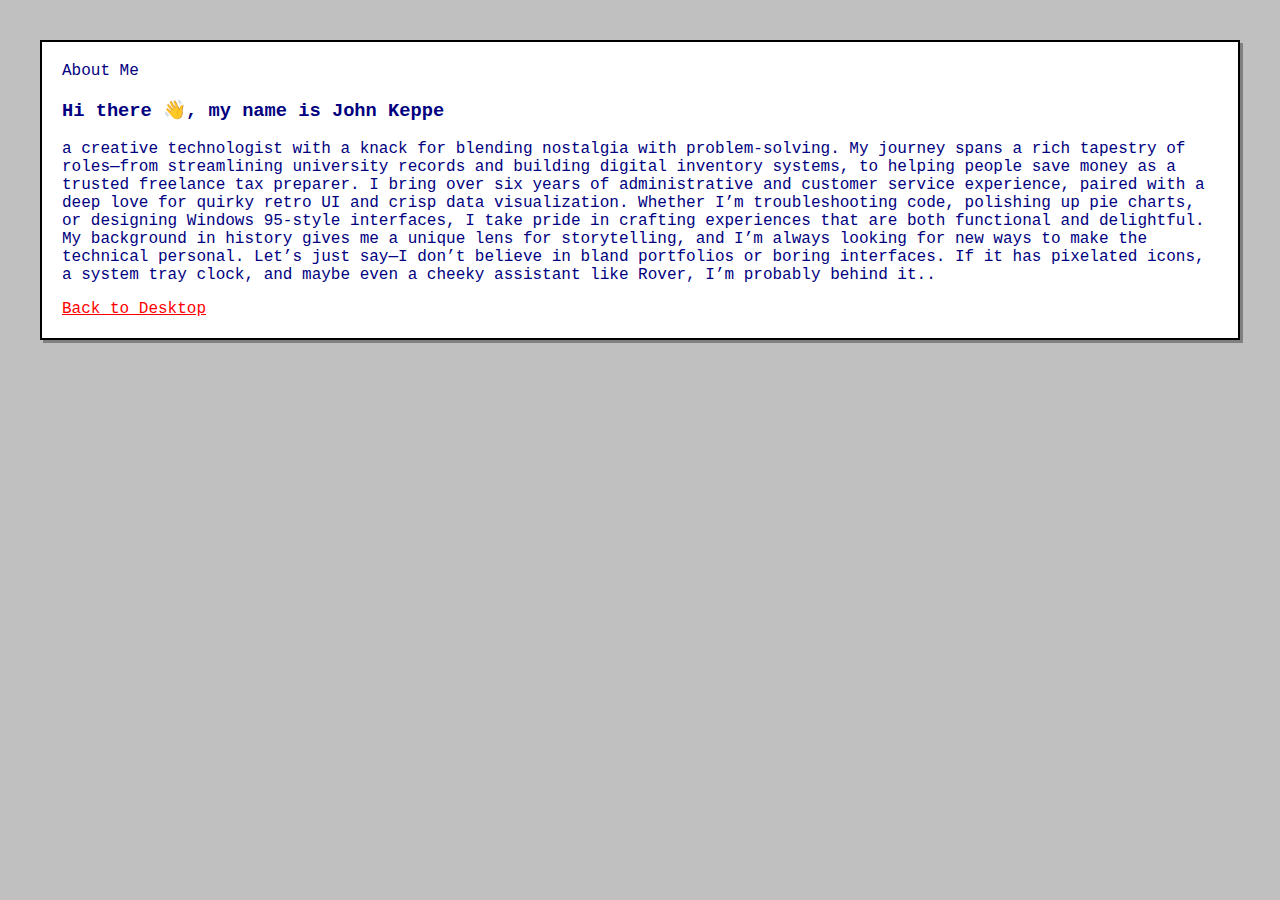
<file: about.html>
<!DOCTYPE html>
<html lang="en">
<head>
  <meta charset="UTF-8" />
  <title>About Me - Win95 Style</title>
    <link rel="icon" href="favicon.ico?" type="image/x-icon">
  <link rel="stylesheet" href="style.css" />
</head>
<body>

  <div class="window">
    <div class="window-title">About Me</div>
    <div class="window-content">
      <h3>Hi there 👋, my name is John Keppe</h3>
      <p>a creative technologist with a knack for blending nostalgia with problem-solving. My journey spans a rich tapestry of roles—from streamlining university records and building digital inventory systems, to helping people save money as a trusted freelance tax preparer. I bring over six years of administrative and customer service experience, paired with a deep love for quirky retro UI and crisp data visualization.

Whether I’m troubleshooting code, polishing up pie charts, or designing Windows 95-style interfaces, I take pride in crafting experiences that are both functional and delightful. My background in history gives me a unique lens for storytelling, and I’m always looking for new ways to make the technical personal.

Let’s just say—I don’t believe in bland portfolios or boring interfaces. If it has pixelated icons, a system tray clock, and maybe even a cheeky assistant like Rover, I’m probably behind it..</p>
      
      <a href="index.html" class="button">Back to Desktop</a>
    </div>
  </div>

</body>
</html>
</file>
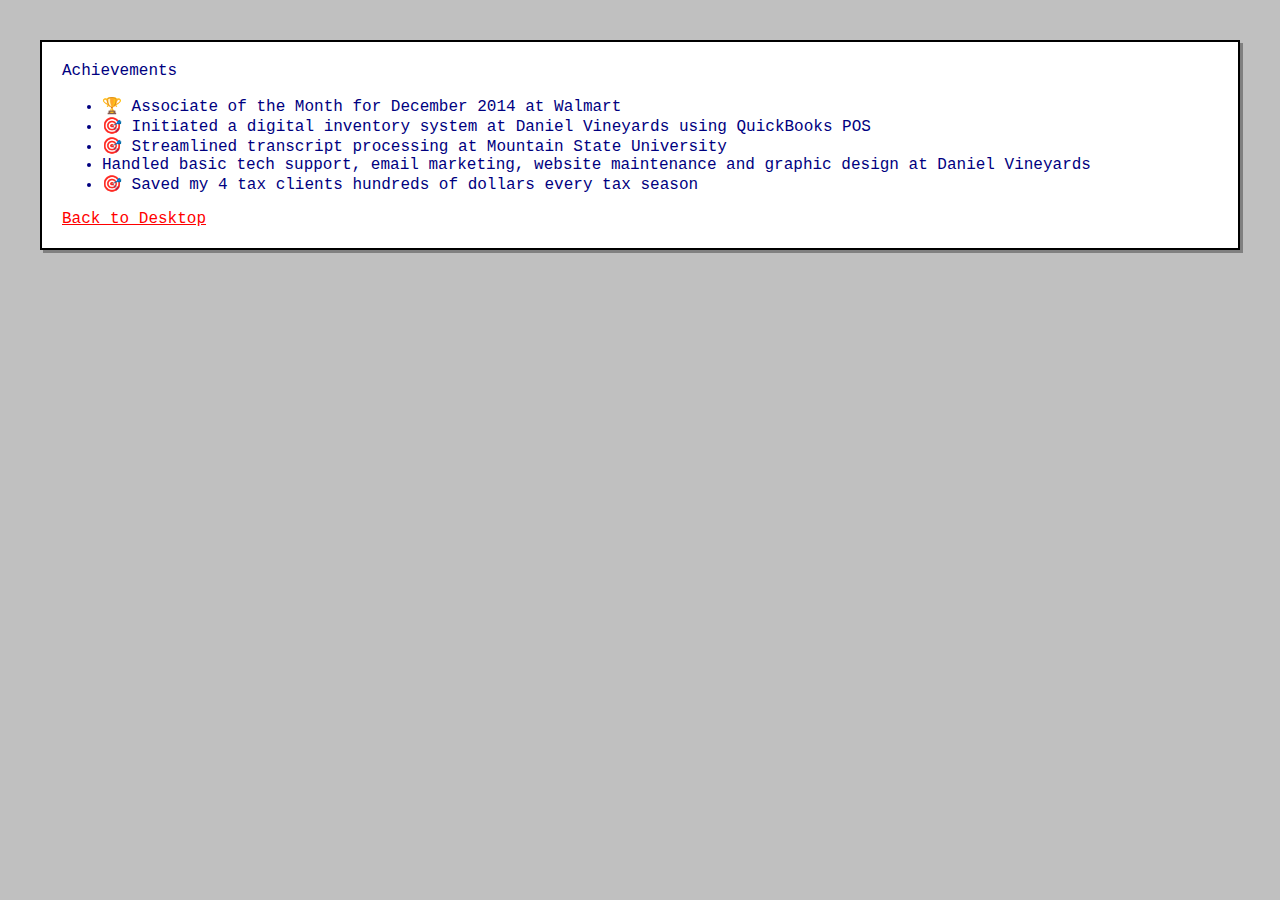
<file: achievements.html>
<!DOCTYPE html>
<html lang="en">
<head>
  <meta charset="UTF-8" />
  <title>Achievements - Win95 Style</title>
    <link rel="icon" href="favicon.ico" type="image/x-icon">
  <link rel="stylesheet" href="style.css" />
</head>
<body>

  <div class="window">
    <div class="window-title">Achievements</div>
    <div class="window-content">
      <ul>
        <li>🏆 Associate of the Month for December 2014 at Walmart</li>
        <li>🎯 Initiated a digital inventory system at Daniel Vineyards using QuickBooks POS</li>
        <li>🎯 Streamlined transcript processing at Mountain State University</li>
        <li></> Handled basic tech support, email marketing, website maintenance and graphic design at Daniel Vineyards</li>
        <li>🎯 Saved my 4 tax clients hundreds of dollars every tax season</li>
      </ul>
      <a href="index.html" class="button">Back to Desktop</a>
    </div>
  </div>

</body>
</html>
</file>
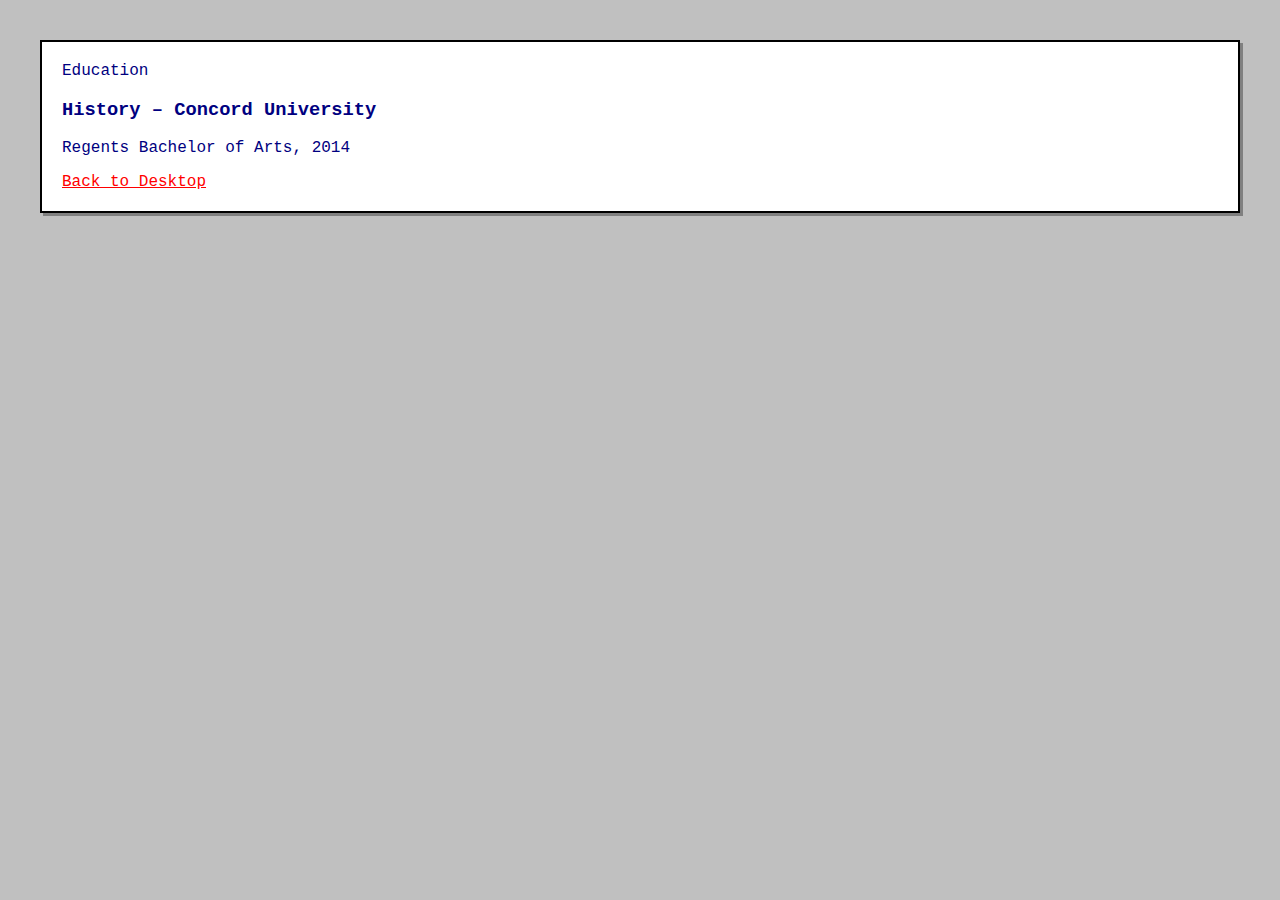
<file: education.html>
<!DOCTYPE html>
<html lang="en">
<head>
  <meta charset="UTF-8" />
  <title>Education - Win95 Style</title>
  <link rel="icon" type="image/png" href="favicon.png">
  <link rel="stylesheet" href="style.css" />
</head>
<body>

  <div class="window">
    <div class="window-title">Education</div>
    <div class="window-content">
      <h3>History – Concord University</h3>
      <p>Regents Bachelor of Arts, 2014</p>
      <a href="index.html" class="button">Back to Desktop</a>
    </div>
  </div>

</body>
</html>
</file>
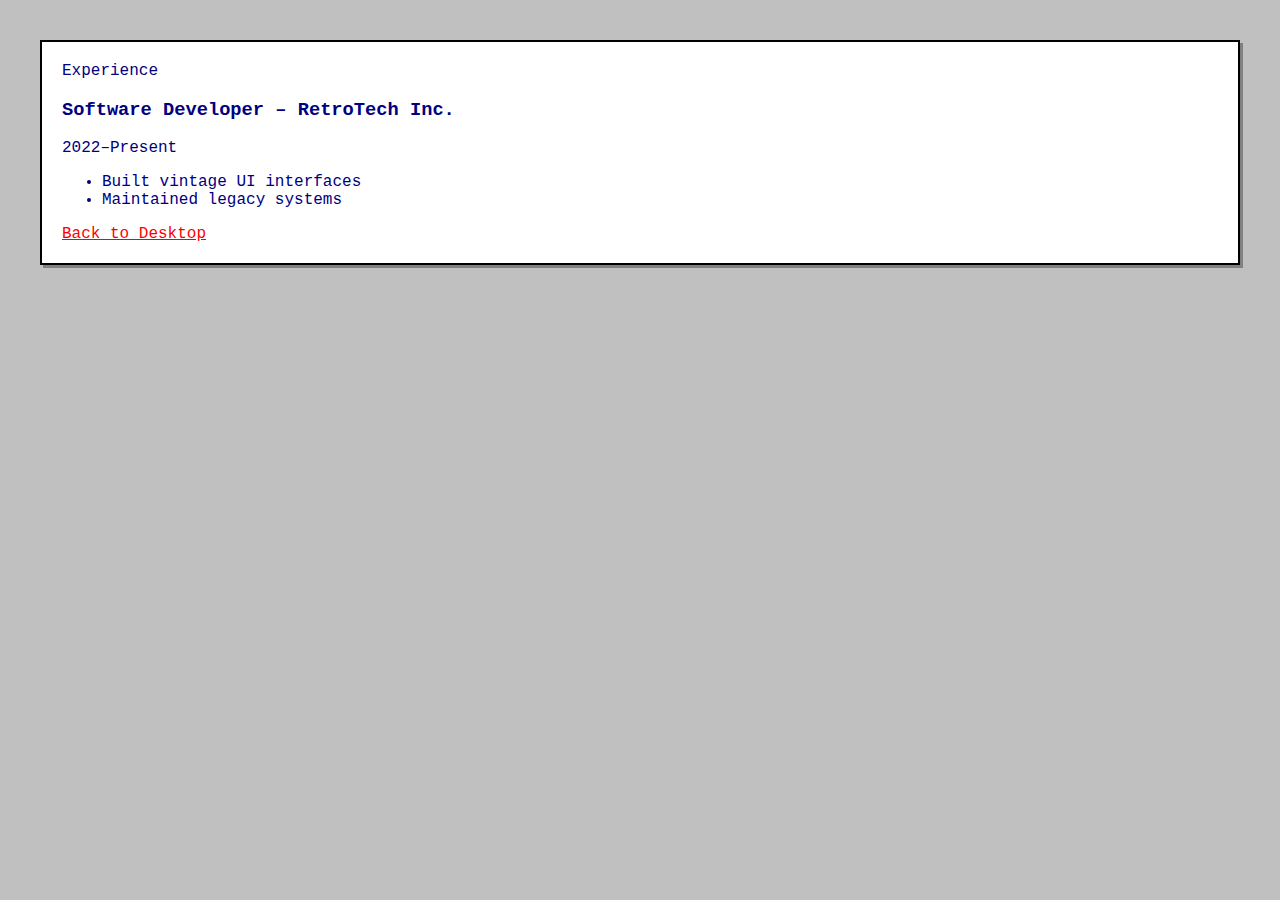
<file: experience.html>
<!DOCTYPE html>
<html lang="en">
<head>
  <meta charset="UTF-8" />
  <title>Experience - Win95 Style</title>
  <link rel="stylesheet" href="style.css" />
</head>
<body>

  <div class="window">
    <div class="window-title">Experience</div>
    <div class="window-content">
      <h3>Software Developer – RetroTech Inc.</h3>
      <p>2022–Present</p>
      <ul>
        <li>Built vintage UI interfaces</li>
        <li>Maintained legacy systems</li>
      </ul>
      <a href="index.html" class="button">Back to Desktop</a>
    </div>
  </div>

</body>
</html>
</file>
<file: style.css>
body {
  background-color: #C0C0C0;
  font-family: 'Courier New', monospace;
  color: #000080;
  margin: 40px;
}
.window {
  border: 2px solid #000;
  background-color: #FFF;
  box-shadow: 3px 3px #808080;
  padding: 20px;
}
.title-bar {
  background-color: #000080;
  color: white;
  padding: 5px 10px;
  font-weight: bold;
}
a {
  color: #FF0000;
  text-decoration: underline;
}
h1 {
  font-size: 18px;
}
.chart {
  width: 500px;
  height: 500px;
  background-color: #E0E0E0;
  margin-top: 20px;
}

.taskbar {
  position: fixed;
  bottom: 0;
  left: 0;
  width: 100%;
  background-color: #C0C0C0;
  border-top: 2px groove #999;
  padding: 5px 10px;
  display: flex;
  align-items: center;
  font-family: 'Courier New', monospace;
  z-index: 1000;
}

.start-button {
  background-color: #000080;
  color: white;
  padding: 5px 10px;
  font-weight: bold;
  border: 2px outset #666;
  cursor: pointer;
}

.start-button:hover {
  background-color: #3333AA;
}

.start-menu {
  position: absolute;
  bottom: 40px;
  left: 10px;
  background-color: #FFFFFF;
  border: 2px outset #888;
  padding: 10px;
  width: 180px;
  box-shadow: 3px 3px #888;
}

.start-menu.hidden {
  display: none;
}

.start-menu ul {
  list-style-type: none;
  padding-left: 0;
}

.start-menu li {
  padding: 5px 0;
}

.start-menu a {
  text-decoration: none;
  color: #000080;
  font-weight: bold;
}

.start-menu a:hover {
  color: #FF0000;
  text-decoration: underline;
}
</file>
